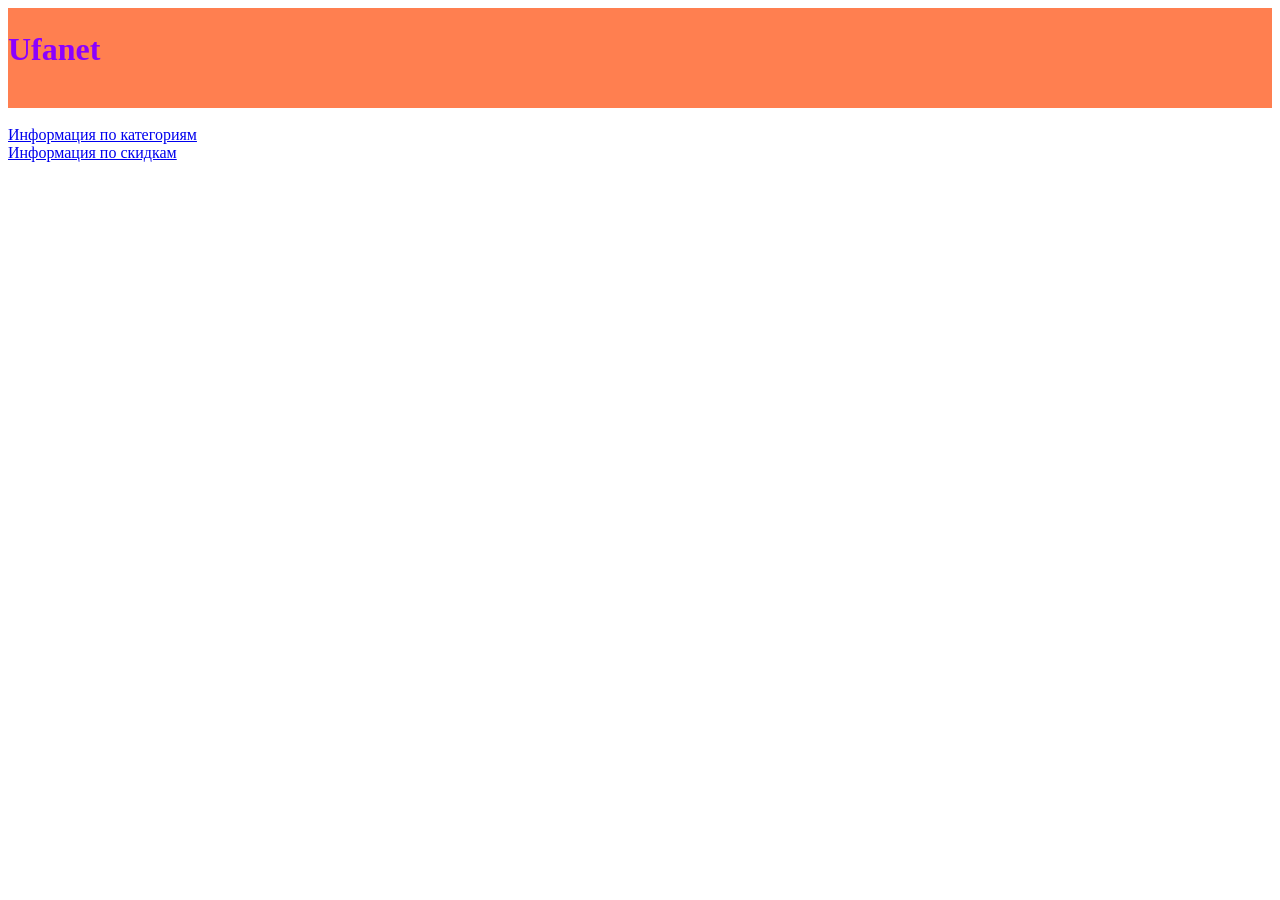
<file: statistics/web/templates/index.html>
<!DOCTYPE html5>
<html>
    <head>
        <title>Главная страница</title>
        <style>
            #ufanet-title {
                color:rgba(139, 0, 255);
            }
            .left-text {
                float: left;
            }
            header {
                width: 100%;
                background-color: coral;
                color: coral;
                height: 100px;
                display: flex;
                justify-content:space-between;
                align-items: center;
            }
        </style>
    </head>
    <body>
        <header>
            <div class="left-text">
                <h1 id="ufanet-title">Ufanet</h1> <br>
            </div>
        </header>
        <br>
        <main>
            <a href="/category">Информация по категориям</a> <br>
            <a href="/sale">Информация по скидкам</a>
        </main>
    </body>
</html>
</file>
